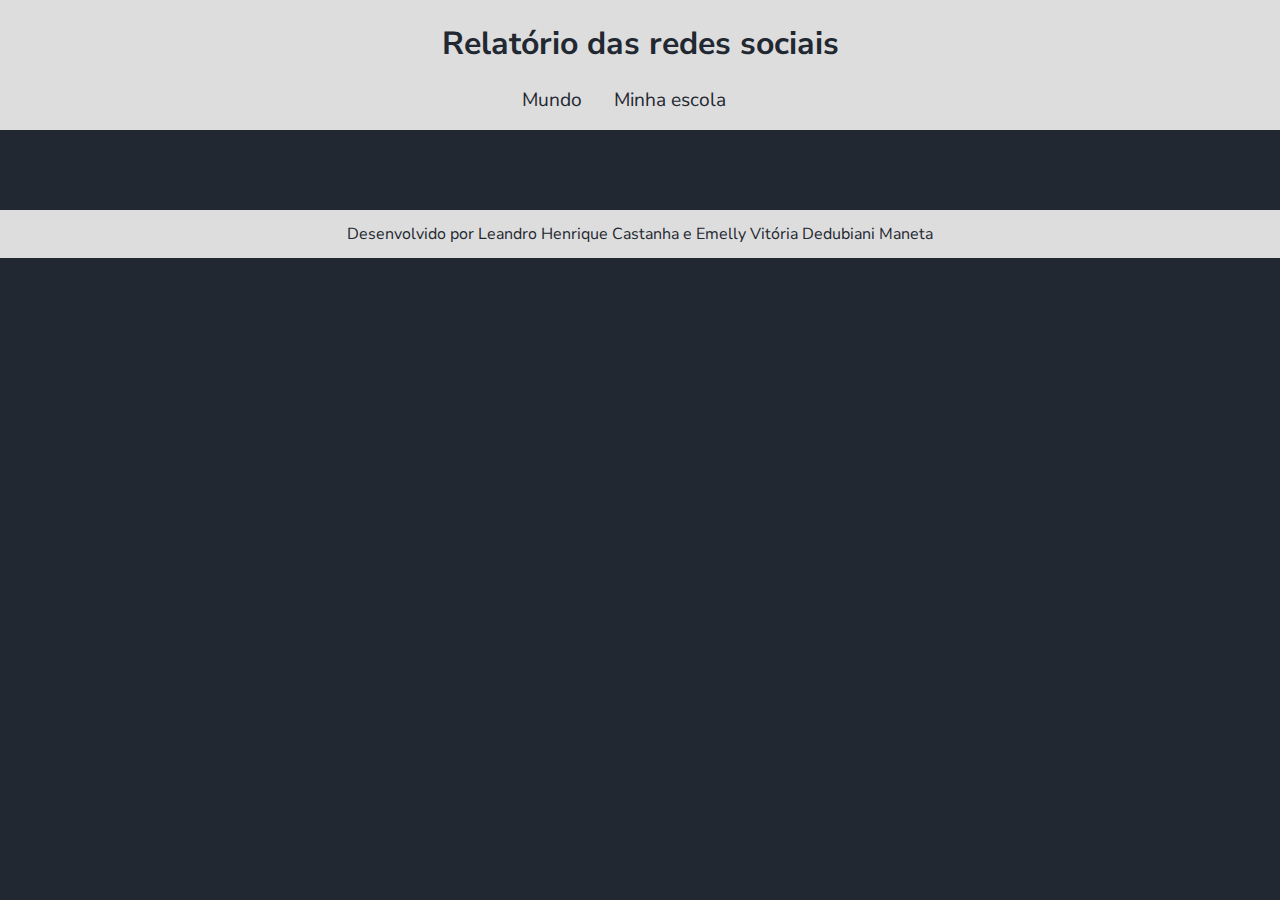
<file: minha-escola.html>
<!DOCTYPE html>
<html lang="pt-br">
<head>
    <meta charset="UTF-8">
    <meta name="viewport" content="width=device-width, initial-scale=1.0">
    <title>Redes Sociais - Minha escola</title>
    <link rel="stylesheet" href="style.css">
    <script src="https://cdn.plot.ly/plotly-2.27.0.min.js" charset="utf-8"></script>
</head>
<body>
    <header>
        <h1>Relatório das redes sociais</h1>
        <nav>
            <a href="index.html">Mundo</a>
            <a href="minha-escola.html">Minha escola</a>
        </nav>
    </header>
    <main class="graficos-section">
        <section id="graficos-container" class="graficos-container">
            <!-- crie os gráficos/texto aqui -->
        </section>
    </main>
    <footer>
        <p>Desenvolvido por Leandro Henrique Castanha e Emelly Vitória Dedubiani Maneta</p>
    </footer>
    <script type="module" src="graficos/common.js"></script>
    <script type="module" src="graficos/redesSociaisMinhaEscola.js"></script>
</body>
</html>
</file>
<file: style.css>
@import url('https://fonts.googleapis.com/css2?family=Nunito+Sans:ital,opsz,wght@0,6..12,200..1000;1,6..12,200..1000&display=swap');

:root {
    --bg-color: #222831;
    --primary-color: #DDDDDD;
    --secondary-color: #46b9b9;
    --font: "Nunito Sans", sans-serif;
}

body {
    background-color: var(--bg-color);
    color: var(--primary-color);
    font-family: var(--font);
    height: 100vh;
    margin: 0;
}

header {
    background-color: var(--primary-color);
    text-align: center;
    padding: 1px;
}

h1 {
    font-size: 2rem;
    color: var(--bg-color);
    font-weight: 700;
    font: bold;
}

nav {
    display: flex;
    justify-content: center;
    font-weight: 400;
}

nav a {
    text-decoration: none;
    color: var(--bg-color);
    margin: 0 2rem 1rem 0rem;
    font-size: 1.2rem;
}

nav a:hover {
    text-decoration: underline;
    transform: scale(0.90);
    transition: transform 0.1s;
}

.grafico {
    margin-top: 3rem;
}

.graficos-container {
    margin: 5rem;
}

.graficos-container__texto {
    font-size: 1.3rem;
    text-align: center;
    padding: 2rem;
    border: var(--secondary-color) solid 2px;
}

span {
    font-weight: bold;
    color: var(--secondary-color);
}

footer {
    display: flex;
    align-items: center;
    justify-content: center;
    background-color: var(--primary-color);
    color: var(--bg-color);
    width: 100%;
    height: 3rem;
    margin-top: 2rem;
}
</file>
